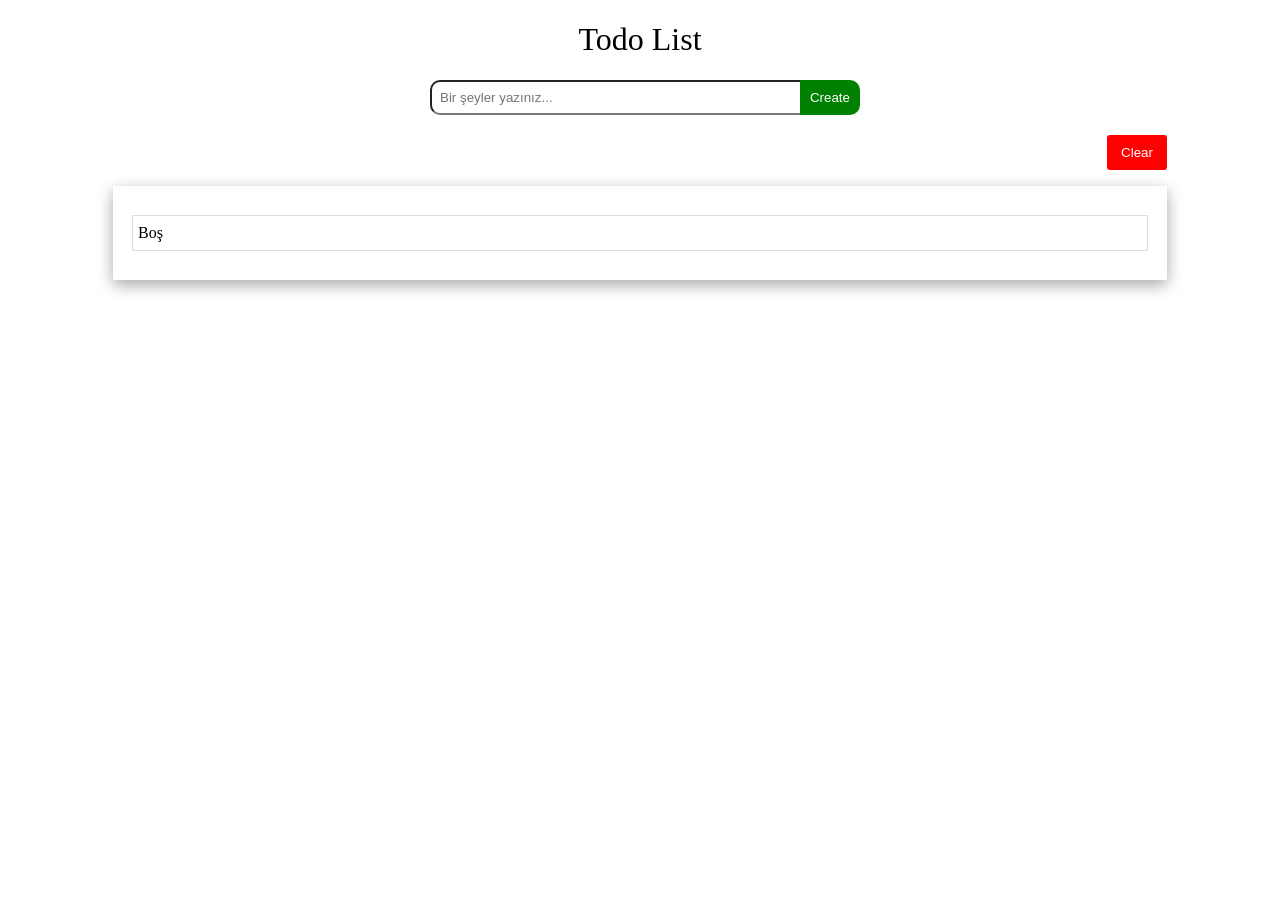
<file: Dersler/1/index.html>
<!DOCTYPE html>
<html lang="en">
<head>
    <meta charset="UTF-8">
    <meta name="viewport" content="width=device-width, initial-scale=1.0">
    <title>Dom Uygulaması</title>
    <link rel="stylesheet" href="assets/css/style.css">
</head>
<body>
    <h1 class="title">Todo List</h1>

 <div class="container">
    <div class="form">
        <form action="#">
            <div class="from-card">
                <input id="todo" type="text" placeholder="Bir şeyler yazınız...">
                <button type="sumbit" class="create-btn">Create</button>
            </div>
        </form>

      
    </div>

    <div class="not">
        <div class="clear-btns">
            <button type="sumbit" class="clear-btn"  onclick="clearTodos()">Clear</button>
        </div>
    </div>

    <ul class="card" id="todos">
        <li>
            <span>Boş</span>
        </li>
    </ul>
 </div>
 
    <script src="assets/js/app.js"></script>
</body>
</html>
</file>
<file: Dersler/1/assets/css/style.css>
.container{
    padding: 0px 105px;
}

.title{
    display: flex;
    justify-content: center;
    font-weight: initial;
}

.form{
    display: flex;
    justify-content: center;
}

.from-card{
    width: 100%;
    position: relative;
  
   
}

.create-btn{
    position: absolute;
    right: -10px;
    background-color: green;
    color: white;
    top: 0px;
    height: 100%;
    z-index: 1;
    border: none;
    width: 60px;
    cursor: pointer;
    border-radius:0 10px 10px 0px;
}

.from-card input{
    width: 400px;
    z-index: 0;
    padding:8px;
    border-radius: 10px;

}

.not{
    margin-top: 20px;
}
.clear-btns{
    display: flex;
    justify-content: end;
}

.clear-btn{
    background-color: red;
    color: white;
    height: 100%;
    border: none;
    width: 60px;
    cursor: pointer;
    padding: 10px 0;
    border-radius: 3px;
}

.card{
    box-shadow: rgba(0, 0, 0, 0.35) 0px 5px 15px;
    padding: 20px;
}

.card li{
    list-style: none;
    display: flex;
    justify-content: space-between;
    align-items: center;
    box-shadow: rgba(0, 0, 0, 0.02) 0px 1px 3px 0px, rgba(27, 31, 35, 0.15) 0px 0px 0px 1px;
    margin: 10px 0;
    padding: 8px 5px;
}


.delete-btn{
    color: red;
    background-color: transparent;
    height: 100%;
    border: none;
    width: 60px;
    cursor: pointer;
    padding: 5px 0;
    border-radius: 3px;
}
</file>
